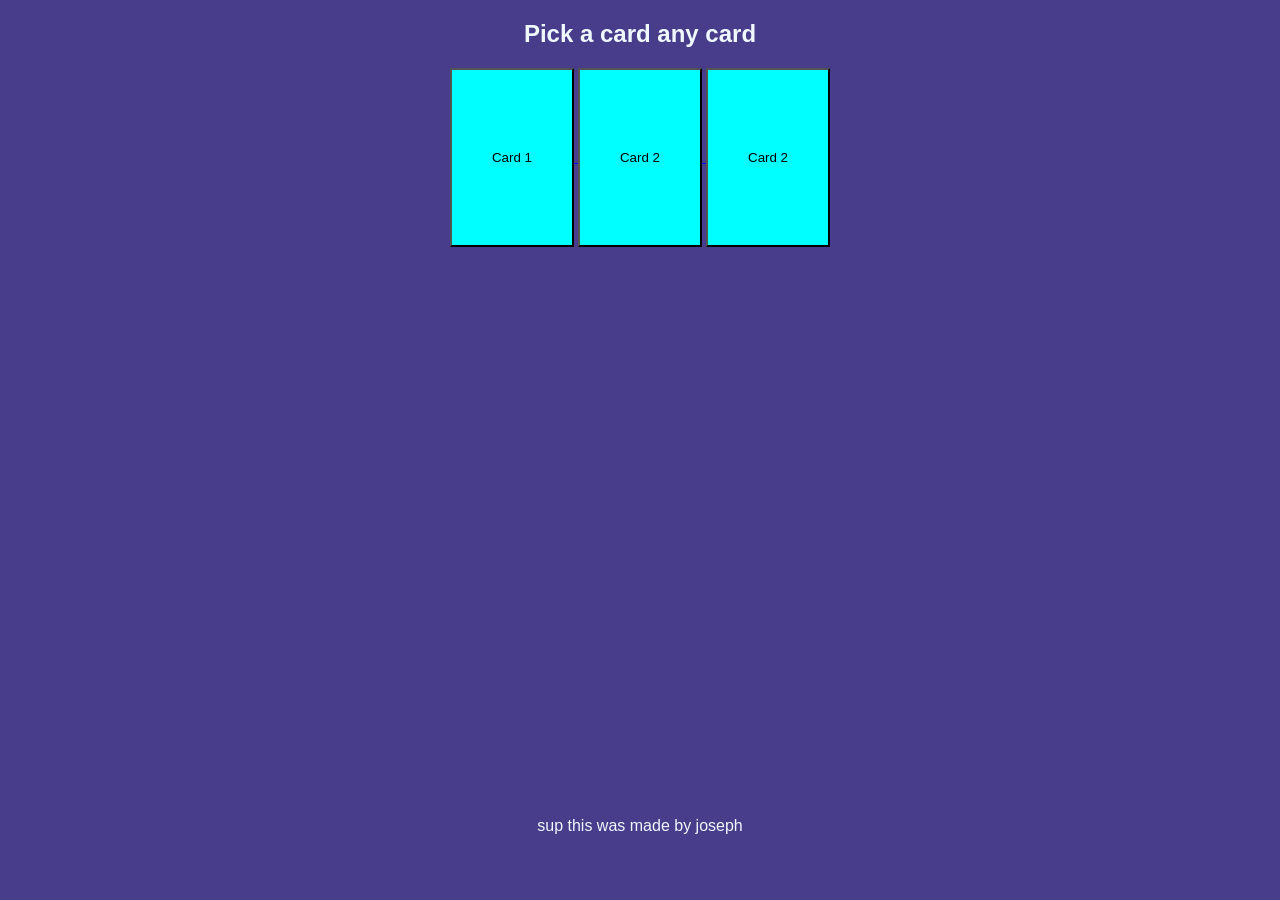
<file: index.html>
<!DOCTYPE html>
<html lang="en">
<head>
    <link href="style.css" rel="stylesheet" type="text/css">
    <meta charset="UTF-8">
    <meta http-equiv="X-UA-Compatible" content="IE=edge">
    <meta name="viewport" content="width=device-width, initial-scale=1.0">
    <title>ReallyBadhtml</title>
</head>
<body>
    <article align="center">
    <h1 class="maintxt">Pick a card any card</h1>

    <a href="adcbef.html">
        <button class="btn btn-1">Card 1</button>
    </a>

    <a href="abcdef.html">
        <button class="btn btn-2">Card 2</button>
    </a>

    <a href="abdef.html">
        <button class="btn btn-2">Card 2</button>
    </a>
    </article>
    <p class="rndmwrds">sup this was made by joseph</p>

</body>
</html>
</file>
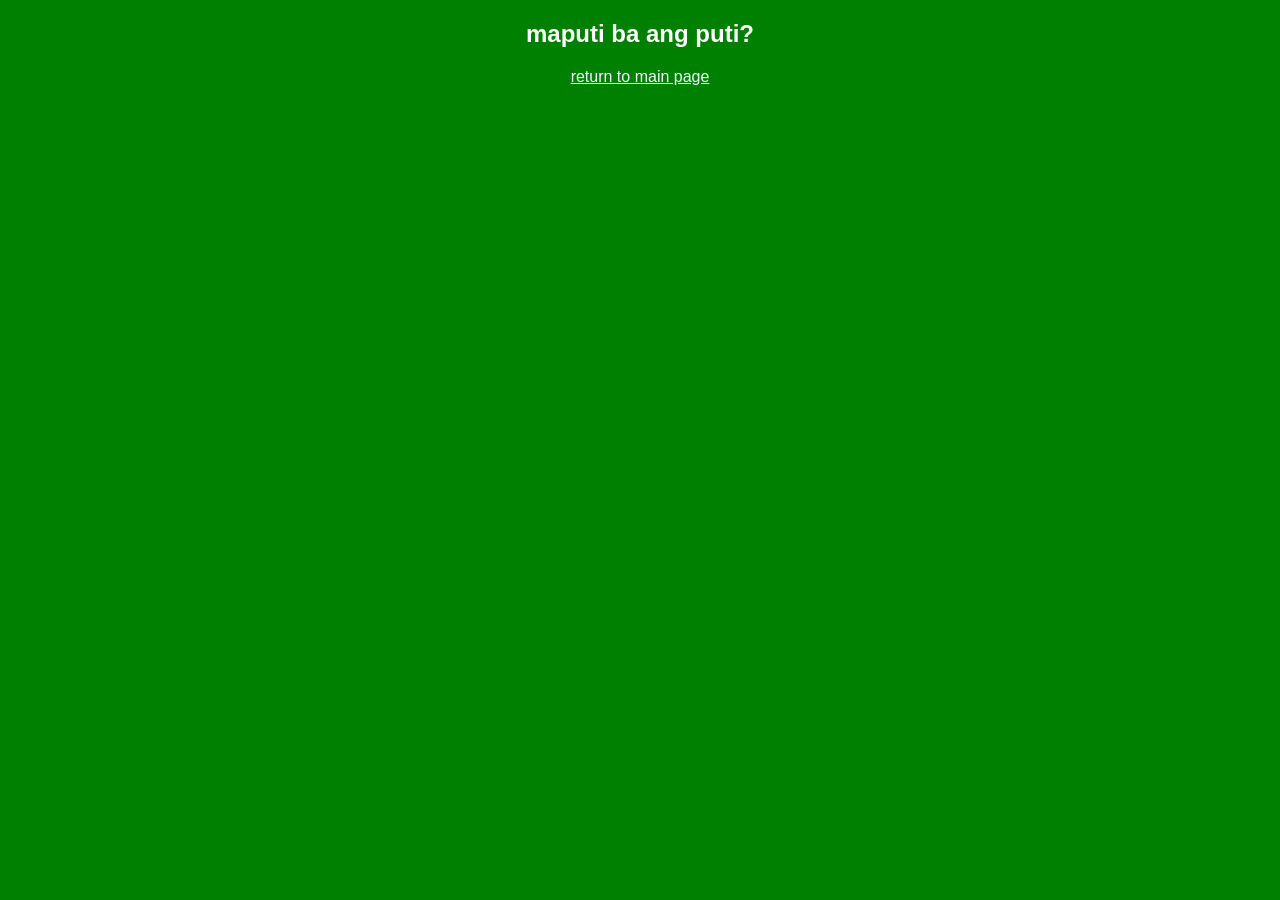
<file: abcdef.html>
<!DOCTYPE html>
<html lang="en">
<head>
    <style>
        body {
            font-family: sans-serif;
            background-color: green;
        }
        h2 {
            color: white;
        }
        a {
            color: aliceblue;
        }
    </style>
    <meta charset="UTF-8">
    <meta http-equiv="X-UA-Compatible" content="IE=edge">
    <meta name="viewport" content="width=device-width, initial-scale=1.0">
    <title>Dumb tanong 2</title>
</head>
<body>
    <article align="center">
    <h2>maputi ba ang puti?</h2>
    <a href="index.html">
        return to main page
    </a>
    </article>
</body>
</html>
</file>
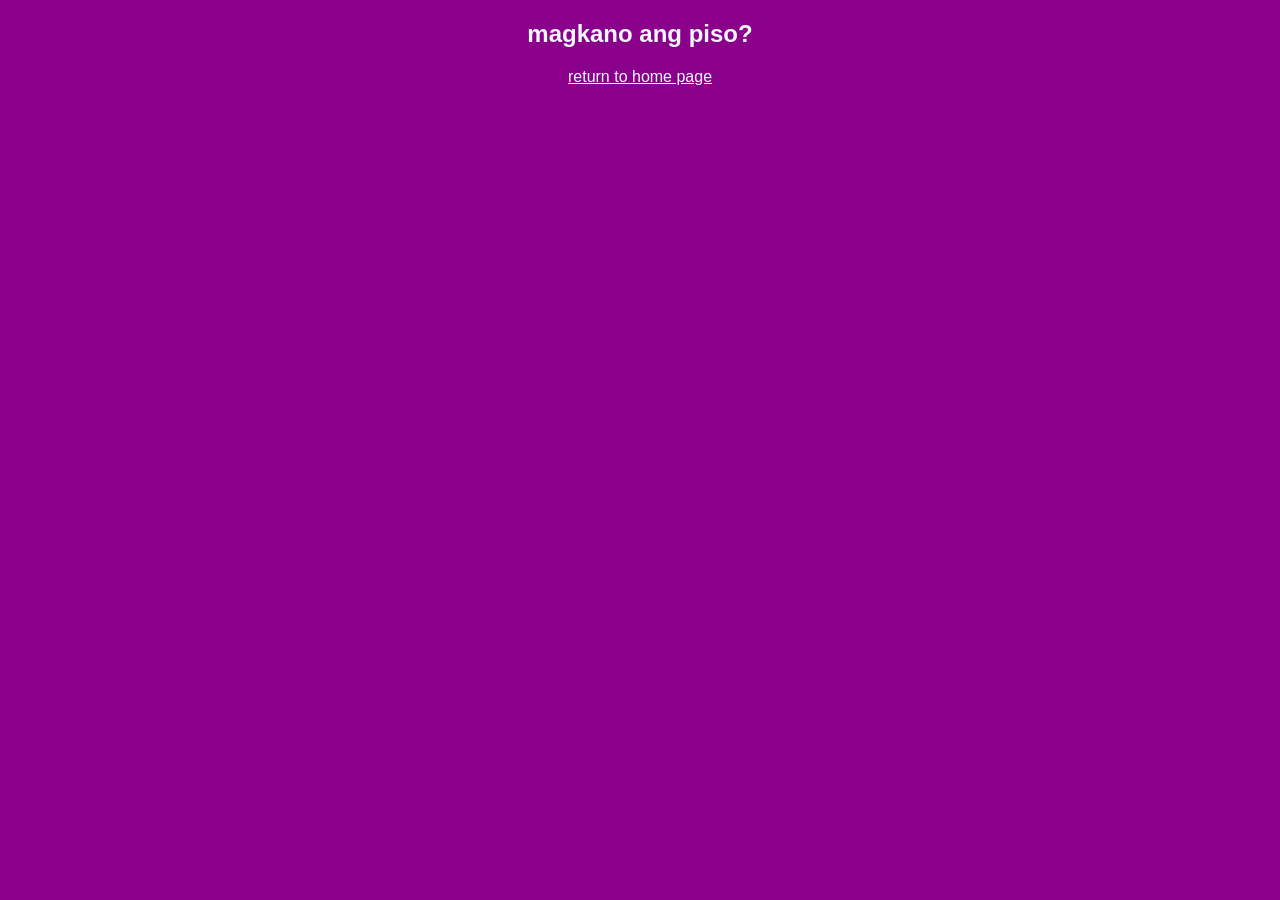
<file: abdef.html>
<!DOCTYPE html>
<html lang="en">
<head>
    <style>
        body {
            background-color: darkmagenta;
            font-family: sans-serif;
        }
        h2 {
            color: aliceblue;
            
        }
        a {
            color: aliceblue;
        }

    </style>
    <meta charset="UTF-8">
    <meta http-equiv="X-UA-Compatible" content="IE=edge">
    <meta name="viewport" content="width=device-width, initial-scale=1.0">
    <title>Dumb tanong 1</title>
</head>
<body>
    <article align="center">
    <h2>magkano ang piso?</h2>
    <a href="index.html">
        return to home page
    </a>
    </article>
</body>
</html>
</file>
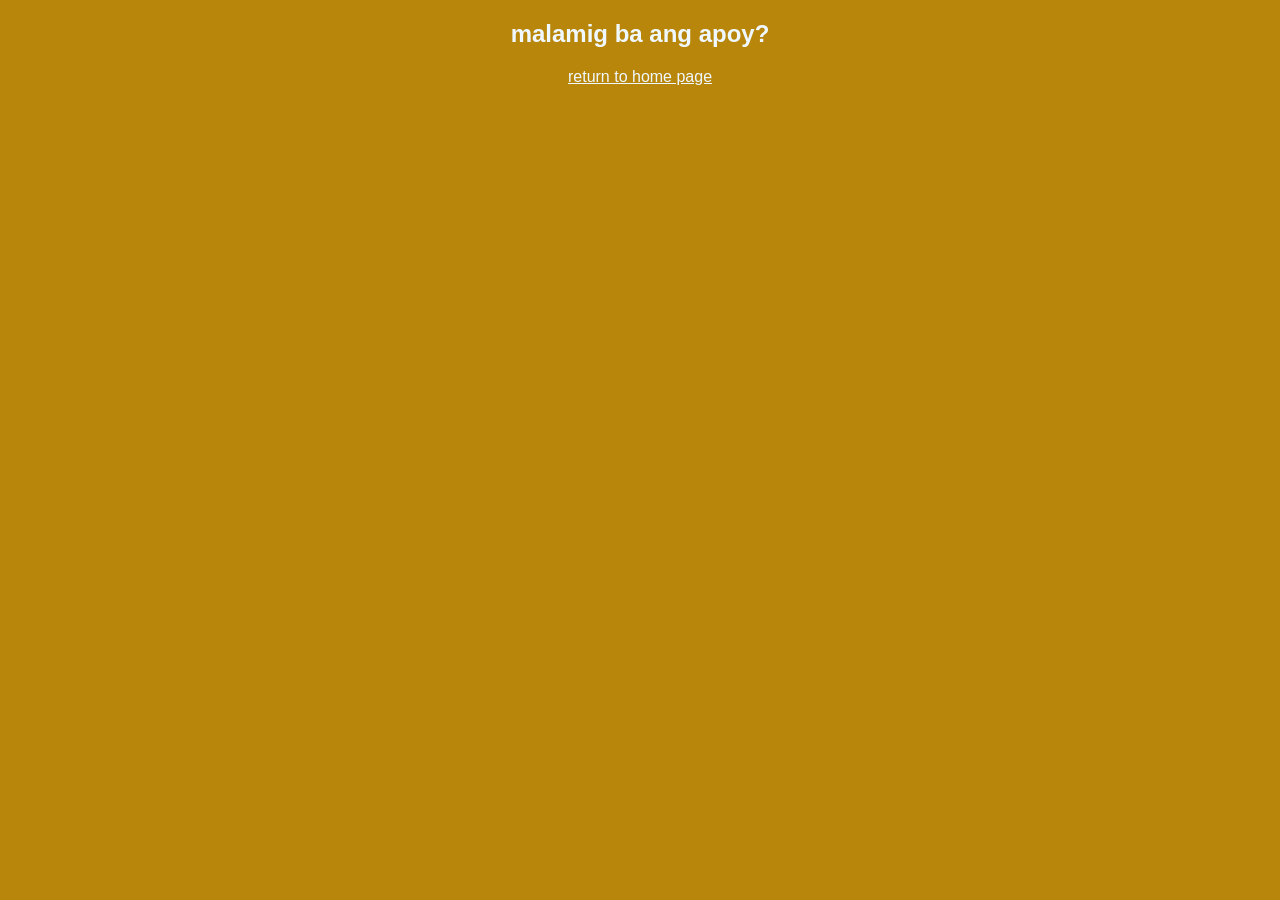
<file: adcbef.html>
<!DOCTYPE html>
<html lang="en">
<head>
    <style>
        body {
            background-color: darkgoldenrod;
            font-family: sans-serif;
        }
        h2 {
            color: aliceblue;
            
        }
        a {
            color: aliceblue;
        }

    </style>
    <meta charset="UTF-8">
    <meta http-equiv="X-UA-Compatible" content="IE=edge">
    <meta name="viewport" content="width=device-width, initial-scale=1.0">
    <title>Dumb tanong 3</title>
</head>
<body>
    <article align="center">
    <h2>malamig ba ang apoy?</h2>
    <a href="index.html">
        return to home page
    </a>
    </article>
</body>
</html>
</file>
<file: style.css>
body {
    background-color:darkslateblue;
}

.btn {
    padding: 80px 40px;
    margin-bottom: 2px;
    background-color: aqua;
}

.maintxt {
    font-family: sans-serif;
    color: aliceblue;
    display: grid;
    place-items: center;
}

p {
    color: aliceblue;
    font-family: sans-serif;
    position: absolute;
    top: 90%;
    left: 50%;
    transform: translate(-50%, -50%);
}
</file>
